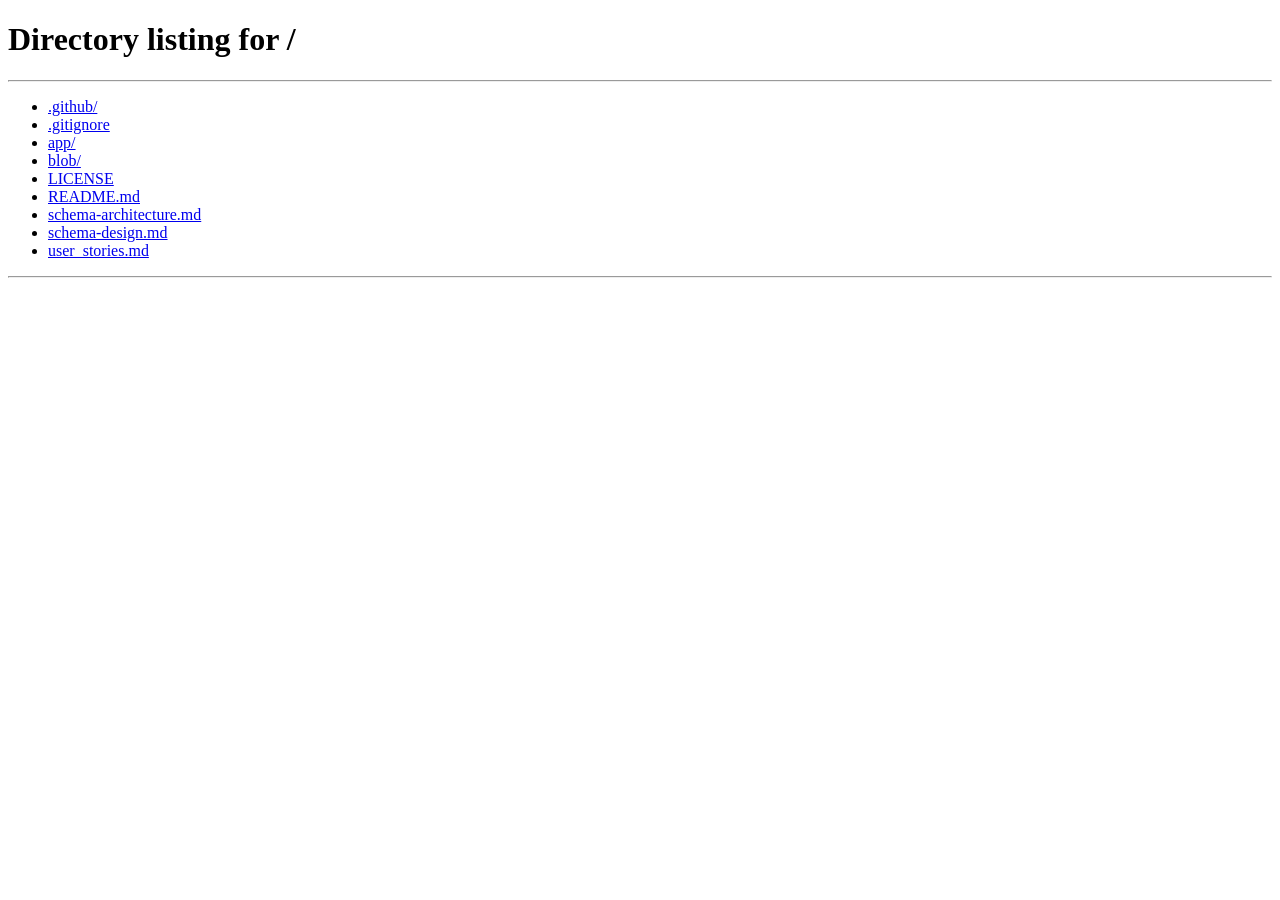
<file: app/src/main/resources/static/pages/addPrescription.html>
<!-- addPrescription.html -->
<!DOCTYPE html>
<html lang="en">

<head>
    <meta charset="UTF-8">
    <link rel="icon" type="image/svg+xml" href="../assets/images/logo/logo.png" />
    <title>DoctorDashboard</title>
    <link rel="stylesheet" href="../assets/css/adminDashboard.css">
    <link rel="stylesheet" href="../assets/css/doctorDashboard.css">
    <link rel="stylesheet" href="../assets/css/addPrescription.css">
    <link rel="stylesheet" href="../assets/css/style.css">
    <script src="../js/render.js" defer></script>
    <script src="../js/util.js" defer></script>
    <script src="../js/components/header.js" defer></script>
    <script src="../js/components/footer.js" defer></script>
    <script type="module" src = "../js/addPrescription.js"></script>

</head>

<body onload="renderContent()">
    <div class="container">
        <div class="wrapper">
            <div id="header"></div>
            <div class="main-content">
                <div class="form-container">
                    <h2 id="heading">Add <span>Prescription</span></h2>
                    <form>
                        <label for="patientName">Patient Name</label>
                        <input type="text" id="patientName" disabled>

                        <label for="medicines">Medicine Names</label>
                        <input type="text" id="medicines" placeholder="e.g. Paracetamol, Vitamin C" required>

                        <label for="dosage">Dosage Instructions</label>
                        <textarea id="dosage" rows="3"
                            placeholder="e.g - Paracetamol"></textarea>

                        <label for="notes">Additional Notes</label>
                        <textarea id="notes" rows="3"
                            placeholder="Any precautions or observations (optional)"></textarea>

                        <button type="submit" class="btn-primary" id="savePrescription">Add Prescription</button>
                        <button type="button" onclick="selectRole('doctor')" class="btn-secondary">Cancel</button>
                    </form>
                </div>
            </div>
            <div id="footer"></div>
        </div>
    </div>
</body>
</html>
</file>
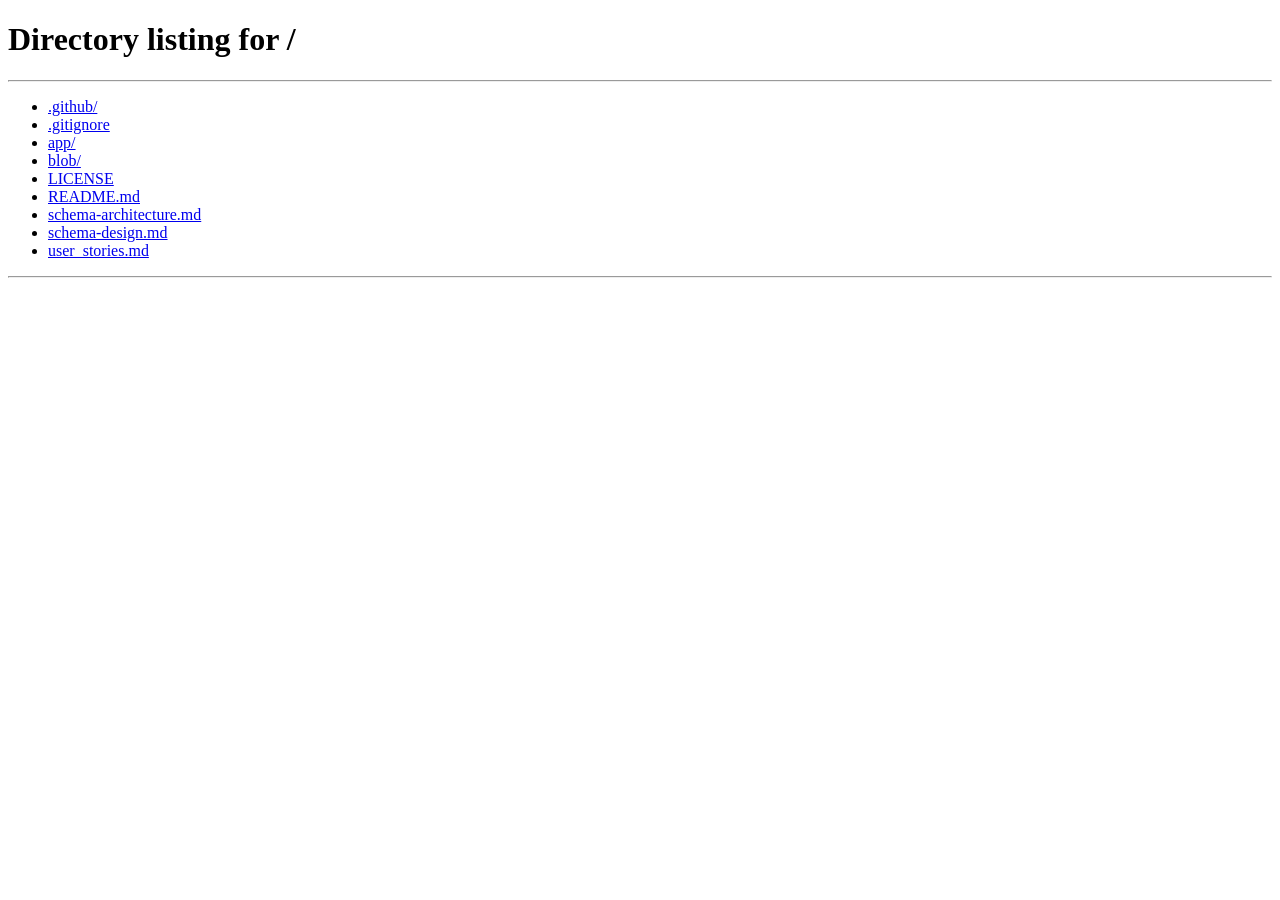
<file: app/src/main/resources/static/pages/loggedPatientDashboard.html>
<!-- loggedPatientDashboard.html -->
<!DOCTYPE html>
<html lang="en">
<head>
    <meta charset="UTF-8">
    <link rel="icon" type="image/svg+xml" href="../assets/images/logo/logo.png" />
    <title>LoggedPatientDashboard</title>
    <link rel = "stylesheet" href = "../assets/css/adminDashboard.css">
    <link rel = "stylesheet" href = "../assets/css/style.css">
    <link rel = "stylesheet" href = "../assets/css/patientDashboard.css">
    <script src = "../js/render.js" defer></script>
    <script src = "../js/util.js" defer></script>
    <script src = "../js/components/header.js" defer></script>
    <script src = "../js/components/footer.js" defer></script>
    <script type = "module" src = "../js/loggedPatient.js" defer></script>
</head>
<body onload="renderContent()">
    <div class="container">
        <div class="wrapper">
            <div id="header"></div>
            <main class="main-content">
                <input type="text" id="searchBar" class="searchBar" placeholder="Search Bar for custom output" />
                <div class="filter-wrapper">
                    <select class="filter-select" id="filterTime">
                        <option value="">Sort by Time</option>
                        <option value="AM">AM</option>
                        <option value="PM">PM</option>
                    </select>
                    <select class="filter-select" id="filterSpecialty">
                        <option value="">Filter by Specialty</option>
                        <option value="Cardiologist">Cardiologist</option>
                        <option value="Dermatologist">Dermatologist</option>
                        <option value="Neurologist">Neurologist</option>
                        <option value="Pediatrician">Pediatrician</option>
                        <option value="Orthopedic">Orthopedic</option>
                        <option value="Gynecologist">Gynecologist</option>
                        <option value="Psychiatrist">Psychiatrist</option>
                        <option value="Dentist">Dentist</option>
                        <option value="Ophthalmologist">Ophthalmologist</option>
                        <option value="Ent">ENT Specialist</option>
                        <option value="Urologist">Urologist</option>
                        <option value="Oncologist">Oncologist</option>
                        <option value="Gastroenterologist">Gastroenterologist</option>
                        <option value="General">General Physician</option>
                    </select>
                </div>
                <div id="content"></div>
            </main>
            <div id="footer"></div>
        </div>
    </div>
</body>
</html>
</file>
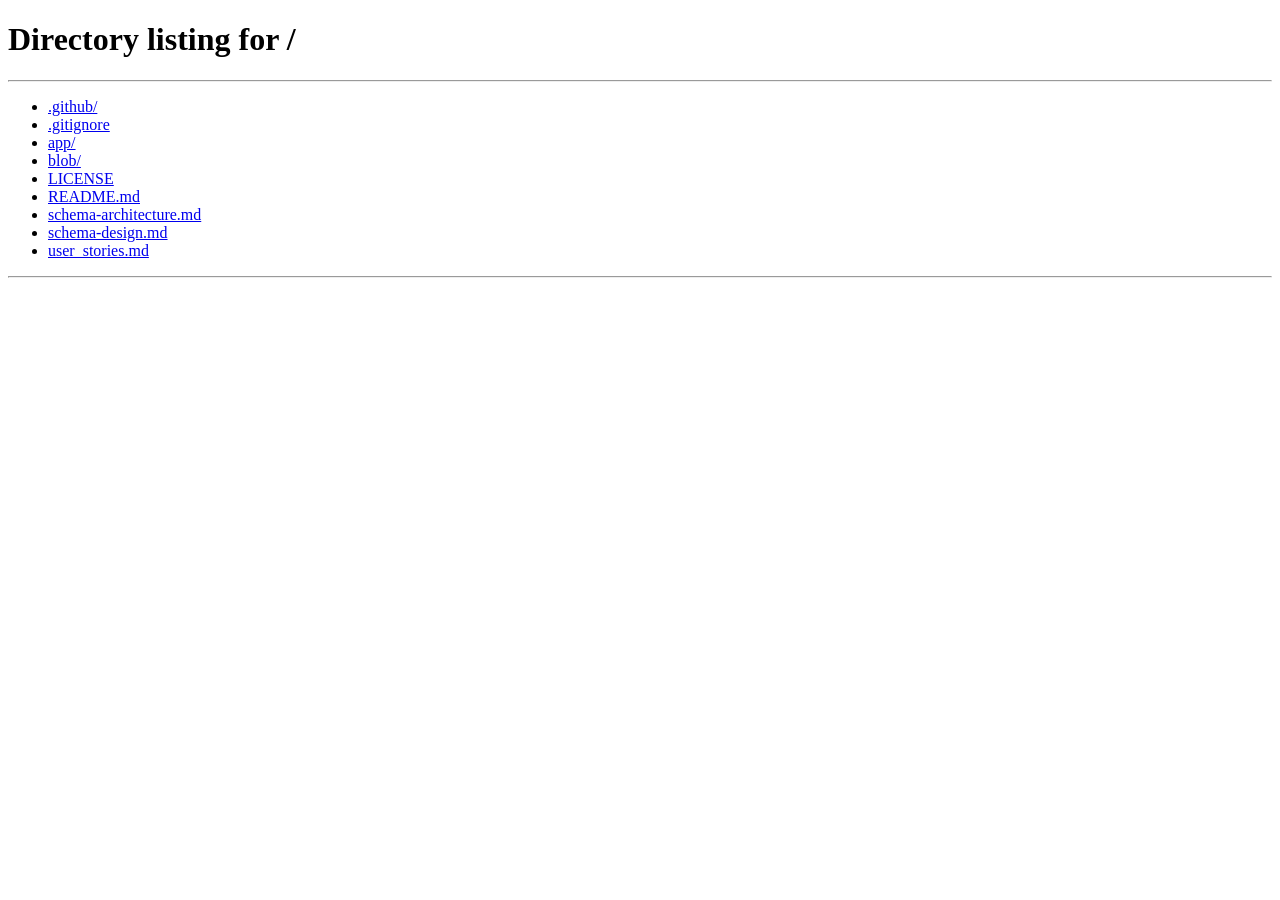
<file: app/src/main/resources/static/pages/patientAppointments.html>
<!-- patientAppointment.html -->
<!DOCTYPE html>
<html lang="en">

<head>
  <meta charset="UTF-8">
  <link rel="icon" type="image/svg+xml" href="../assets/images/logo/logo.png" />
  <title>Patient Appointments</title>
  <link rel="stylesheet" href="../assets/css/adminDashboard.css">
  <link rel="stylesheet" href="../assets/css/doctorDashboard.css">
  <link rel="stylesheet" href="../assets/css/style.css">
  <script src="../js/render.js" defer></script>
  <script src="../js/util.js" defer></script>
  <script src="../js/components/header.js" defer></script>
  <script src="../js/components/footer.js" defer></script>
  <script type="module" src="../js/patientAppointment.js" defer></script>
</head>

<body onload="renderContent()">
  <div class="container">
    <div class="wrapper">
      <div id="header"></div>
      <div class="main-content">
        <h2>Patient <span>Appointment</span></h2>
        <input type="text" id="searchBar" class="searchBar" placeholder="Search Bar for custom output" />
                <div class="filter-wrapper">
                    <select class="filter-select" id="appointmentFilter">
                        <option value="allAppointments">All Appointments</option>
                        <option value="future">Upcoming Appointments</option>
                        <option value="past">Past Appointments</option>
                    </select>
                </div>
        <table id="patientTable">
          <thead class="table-header">
            <tr>
              <th>Patient Name</th>
              <th>Doctor Name</th>
              <th>Date</th>
              <th>Time</th>
              <th>Actions</th>
            </tr>
          </thead>
          <tbody id="patientTableBody">
            <!-- rows will be inserted here dynamically -->
          </tbody>
        </table>
      </div>
      <div id="footer"></div>
    </div>
  </div>
</body>
</html>
</file>
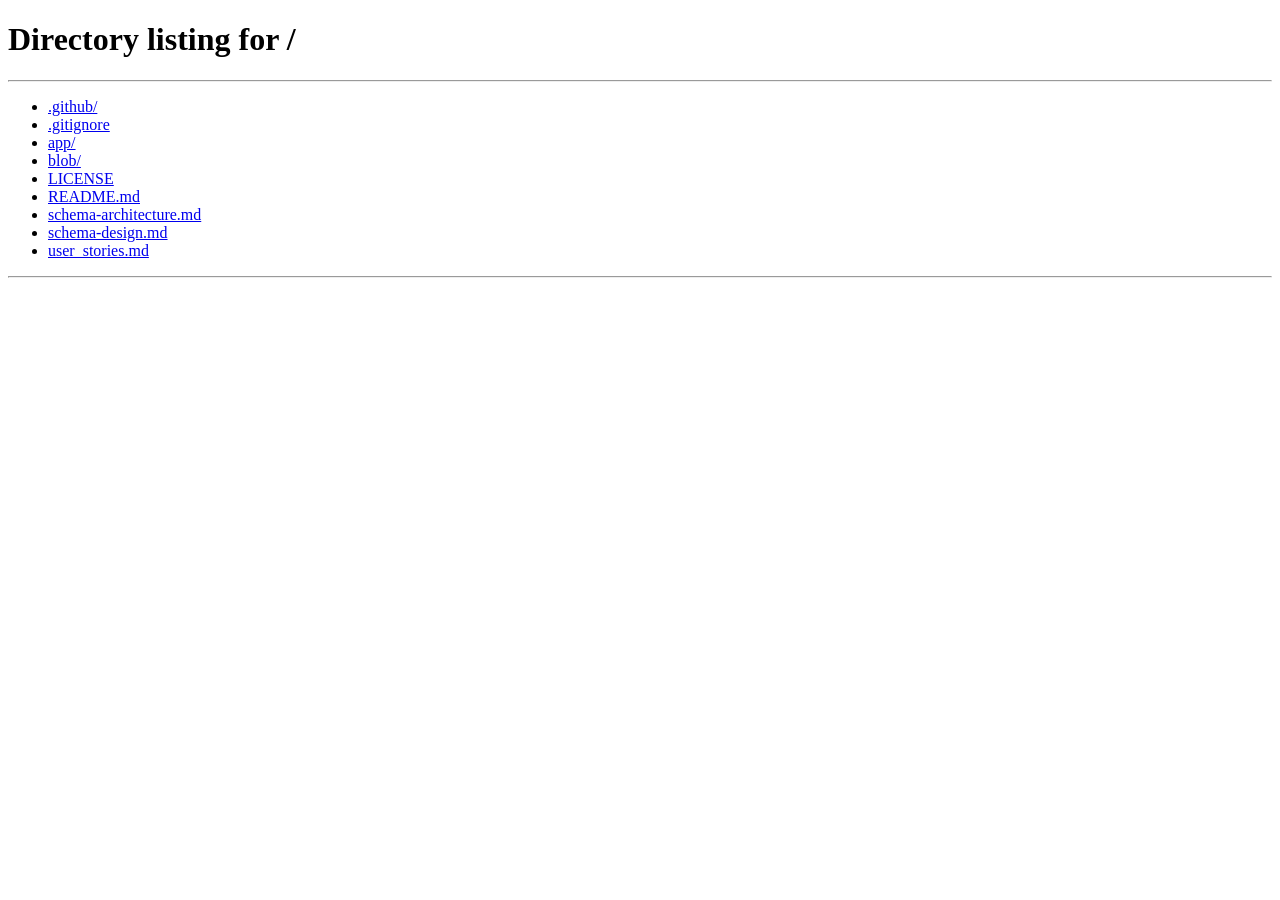
<file: app/src/main/resources/static/pages/patientDashboard.html>
<!-- patientDashboard.html -->
<!DOCTYPE html>
<html lang="en">

<head>
    <meta charset="UTF-8">
    <link rel="icon" type="image/svg+xml" href="../assets/images/logo/logo.png" />
    <title>PatientDashboard</title>
    <link rel="stylesheet" href="../assets/css/adminDashboard.css">
    <link rel="stylesheet" href="../assets/css/style.css">
    <link rel="stylesheet" href="../assets/css/patientDashboard.css">
    <script src="../js/render.js" defer></script>
    <script src="../js/util.js" defer></script>
    <script src="../js/components/header.js" defer></script>
    <script src="../js/components/footer.js" defer></script>
    <script type="module" src="../js/components/modals.js"></script>
</head>

<body onload="renderContent()">
    <div class="container">
        <div class="wrapper">
            <div id="header"></div>
            <main class="main-content">
                <input type="text" id="searchBar" class="searchBar" placeholder="Search Bar for custom output" />
                <div class="filter-wrapper">
                    <select class="filter-select" id="filterTime">
                        <option value="">Sort by Time</option>
                        <option value="AM">AM</option>
                        <option value="PM">PM</option>
                    </select>
                    <select class="filter-select" id="filterSpecialty">
                        <option value="">Filter by Specialty</option>
                        <option value="Cardiologist">Cardiologist</option>
                        <option value="Dermatologist">Dermatologist</option>
                        <option value="Neurologist">Neurologist</option>
                        <option value="Pediatrician">Pediatrician</option>
                        <option value="Orthopedic">Orthopedic</option>
                        <option value="Gynecologist">Gynecologist</option>
                        <option value="Psychiatrist">Psychiatrist</option>
                        <option value="Dentist">Dentist</option>
                        <option value="Ophthalmologist">Ophthalmologist</option>
                        <option value="Ent">ENT Specialist</option>
                        <option value="Urologist">Urologist</option>
                        <option value="Oncologist">Oncologist</option>
                        <option value="Gastroenterologist">Gastroenterologist</option>
                        <option value="General">General Physician</option>
                    </select>
                </div>
                <div id="content"></div>
            </main>
            <div id="footer"></div>
        </div>
    </div>
    <div id="modal" class="modal">
        <div class="modal-content">
            <span class="close" id="closeModal">&times;</span>
            <div id="modal-body"></div>
        </div>
    </div>
    <script type="module" src="../js/patientDashboard.js" defer></script>
</body>

</html>
</file>
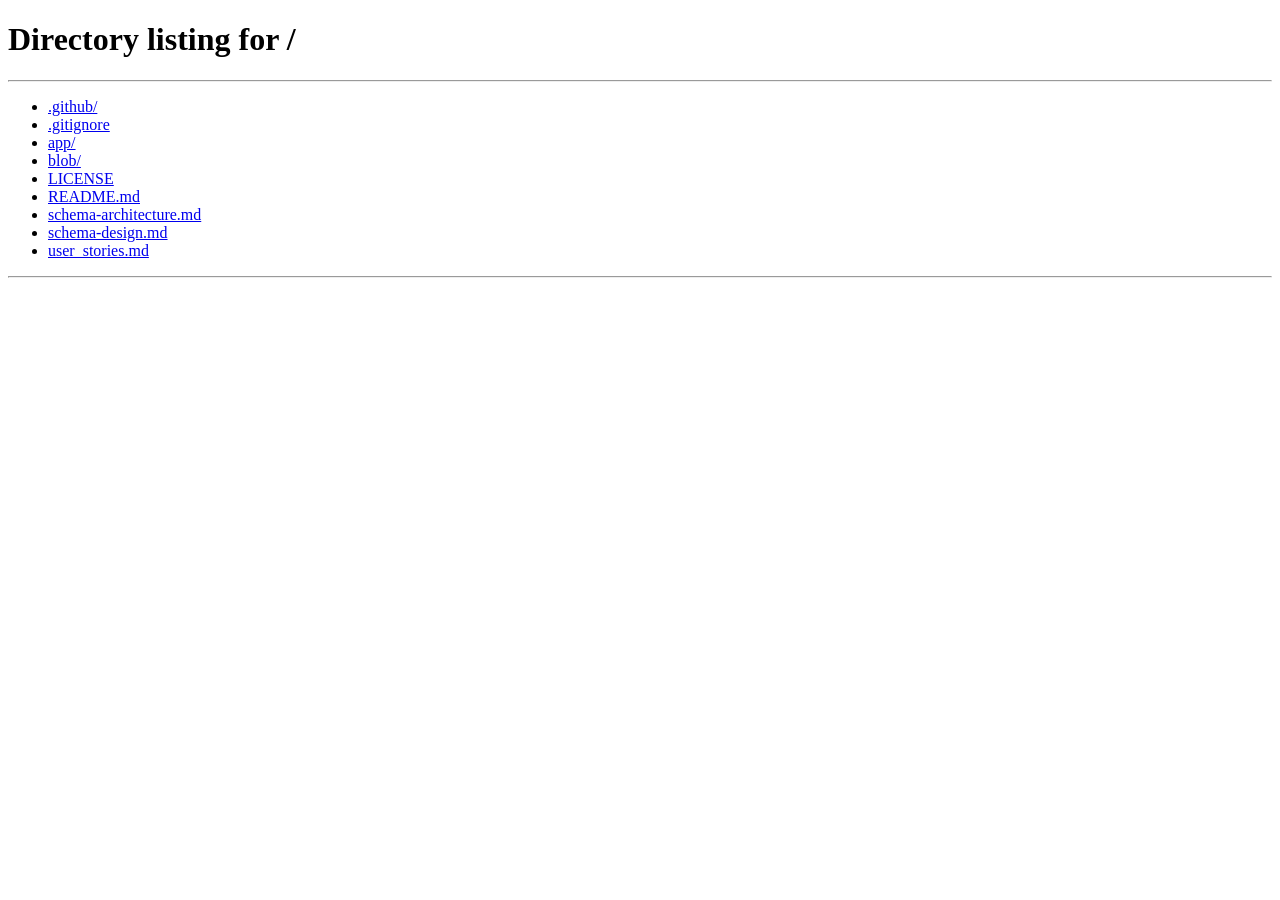
<file: app/src/main/resources/static/pages/patientRecord.html>
<!-- patientRecord.html -->
<!-- for doctor to see patient details -->
<!DOCTYPE html>
<html lang="en">
<head>
    <meta charset="UTF-8">
    <link rel="icon" type="image/svg+xml" href="../assets/images/logo/logo.png" />
    <title>DoctorDashboard</title>
    <link rel = "stylesheet" href = "../assets/css/adminDashboard.css">
    <link rel = "stylesheet" href = "../assets/css/doctorDashboard.css">
    <link rel = "stylesheet" href = "../assets/css/style.css">
    <script src = "../js/render.js" defer></script>
    <script src = "../js/util.js" defer></script>
    <script src = "../js/components/header.js" defer></script>
    <script src = "../js/components/footer.js" defer></script>
    <script type = "module" src = "../js/components/patientRecordRow.js" defer></script>
    <script type = "module" src = "../js/patientRecordServices.js" defer></script>
</head>
<body onload="renderContent()">
    <div class="container">
        <div class="wrapper">
            <div id="header"></div>
            <div class="main-content">
                <h2>Patient <span>Record</span></h2>
                <table id="patientTable">
                  <thead class="table-header">
                    <tr>
                      <th>Date</th>
                      <th>Appointment ID</th>
                      <th>Patient ID</th>
                      <th>Prescription</th>
                    </tr>
                  </thead>
                  <tbody id="patientTableBody"></tbody>
                </table>
              </div>
            <div id="footer"></div>
        </div>
    </div>

</body>  
</html>
</file>
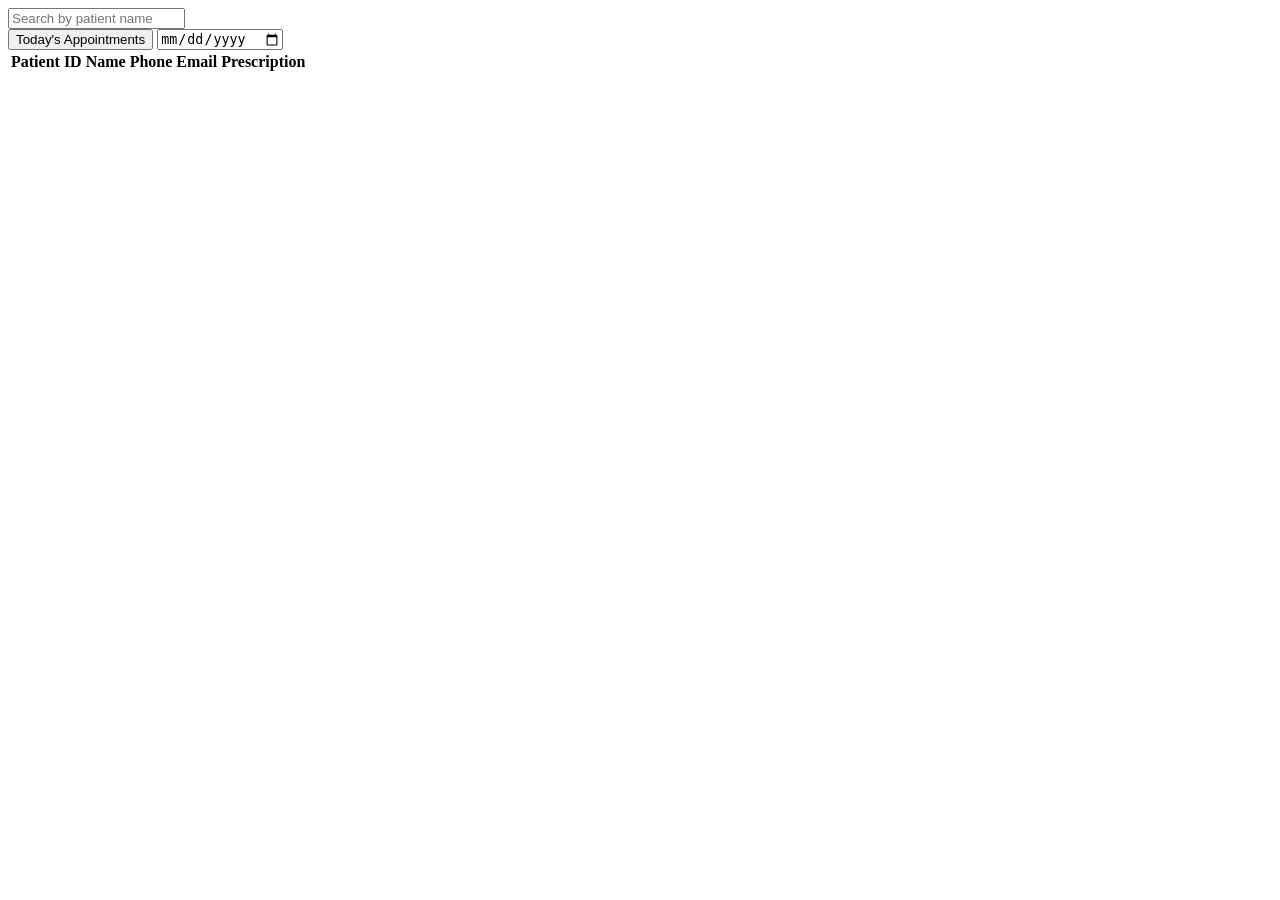
<file: app/src/main/resources/templates/doctor/doctorDashboard.html>
<!DOCTYPE html>
<html lang="en">

<head>
    <meta charset="UTF-8">

    <title>DoctorDashboard</title>

    <link rel="icon" th:href="@{/assets/images/logo/logo.png}">

    <link rel="stylesheet" th:href="@{/assets/css/adminDashboard.css}">
    <link rel="stylesheet" th:href="@{/assets/css/doctorDashboard.css}">
    <link rel="stylesheet" th:href="@{/assets/css/style.css}">

    <!-- Utility -->
    <script th:src="@{/js/render.js}" defer></script>
    <script th:src="@{/js/util.js}" defer></script>

    <!-- Components -->
    <script th:src="@{/js/components/header.js}" defer></script>
    <script th:src="@{/js/components/footer.js}" defer></script>
    <script th:src="@{/js/components/patientRows.js}" defer></script>

    <!-- Services -->
    <script type="module"
            th:src="@{/js/services/patientServices.js}"
            defer></script>

    <!-- Dashboard -->
    <script type="module"
            th:src="@{/js/doctorDashboard.js}"
            defer></script>
</head>

<body>

<div class="container">
    <div class="wrapper">

        <div id="header"></div>

        <main class="main-content">

            <!-- Search -->
            <input
                    type="text"
                    id="searchBar"
                    placeholder="Search by patient name"
            />

            <!-- Filters -->
            <div class="filter-section">

                <button
                        id="todayAppointmentsButton"
                        class="button"
                        type="button">
                    Today's Appointments
                </button>

                <input
                        type="date"
                        id="appointmentDate"
                />

            </div>

            <!-- Patient Records -->
            <div class="table-container">

                <table id="patientTable">

                    <thead>
                    <tr>
                        <th>Patient ID</th>
                        <th>Name</th>
                        <th>Phone</th>
                        <th>Email</th>
                        <th>Prescription</th>
                    </tr>
                    </thead>

                    <tbody id="patientTableBody">
                    </tbody>

                </table>

            </div>

        </main>

        <div id="footer"></div>

    </div>
</div>

</body>
</html>
</file>
<file: app/src/main/resources/static/assets/css/adminDashboard.css>
* {
    margin: 0;
    padding: 0;
    box-sizing: border-box;
}

html,
body {
    height: 100%;
    font-family: Arial, sans-serif;
}

body {
    min-height: 100vh;
    background-color: #f5f5f5;
}

.container {
    width: 100%;
    min-height: 100vh;
}

.wrapper {
    min-height: 100vh;
    display: flex;
    flex-direction: column;
}

.main-content {
    flex: 1;
    padding: 30px;
    display: flex;
    flex-direction: column;
    align-items: center;

    background-image: url("../images/logo/logo.png");
    background-size: cover;
    background-position: center;
    background-attachment: fixed;
}

/* Search */

#searchBar {
    width: 100%;
    max-width: 600px;
    padding: 12px 16px;
    margin-bottom: 20px;

    border: 1px solid #ccc;
    border-radius: 8px;

    font-size: 16px;
    background-color: #fff;
}

#searchBar:focus {
    outline: none;
    border-color: #3498db;
    box-shadow: 0 0 0 3px rgba(52, 152, 219, 0.15);
}

/* Filters */

.filter-section {
    width: 100%;
    max-width: 600px;

    display: flex;
    gap: 15px;

    margin-bottom: 30px;
}

.filter-section select {
    flex: 1;
    padding: 12px;

    border: 1px solid #ccc;
    border-radius: 8px;

    background-color: #fff;
    font-size: 15px;
    cursor: pointer;
}

.filter-section select:focus {
    outline: none;
    border-color: #3498db;
}

/* Buttons */

.button,
.adminBtn {
    padding: 10px 20px;

    border: none;
    border-radius: 7px;

    background-color: #3498db;
    color: #fff;

    font-size: 15px;
    font-weight: 600;

    cursor: pointer;

    transition:
            background-color 0.3s ease,
            transform 0.2s ease;
}

.button:hover,
.adminBtn:hover {
    background-color: #2980b9;
    transform: translateY(-1px);
}

/* Doctor content */

#content {
    width: 100%;
    max-width: 1200px;

    display: flex;
    flex-wrap: wrap;
    justify-content: center;
    gap: 20px;

    padding: 10px;
}

#content > * {
    flex: 0 1 350px;
}

/* Modal */

.modal {
    display: none;

    position: fixed;
    z-index: 1000;

    top: 0;
    left: 0;

    width: 100%;
    height: 100%;

    overflow-y: auto;

    background-color: rgba(0, 0, 0, 0.55);
}

.modal-content,
#modal-body {
    position: relative;

    width: 90%;
    max-width: 500px;

    margin: 7% auto;
    padding: 30px;

    background-color: #fff;
    border-radius: 10px;

    box-shadow: 0 5px 20px rgba(0, 0, 0, 0.25);
}

/* Close button */

.close {
    position: fixed;
    top: 30px;
    right: 40px;

    color: #fff;

    font-size: 35px;
    font-weight: bold;

    cursor: pointer;

    z-index: 1001;
}

.close:hover {
    color: #ddd;
}

/* Modal form */

.modal input,
.modal select {
    width: 100%;

    padding: 12px;
    margin-bottom: 15px;

    border: 1px solid #ccc;
    border-radius: 6px;

    font-size: 15px;
}

.modal input:focus,
.modal select:focus {
    outline: none;

    border-color: #3498db;

    box-shadow: 0 0 0 3px rgba(52, 152, 219, 0.15);
}

.modal button {
    margin-top: 10px;
}

/* Checkbox group */

.checkbox-group {
    display: flex;
    flex-wrap: wrap;
    gap: 10px;

    margin: 15px 0;
}

.checkbox-group label {
    display: flex;
    align-items: center;
    gap: 5px;
}

/* Responsive */

@media (max-width: 768px) {

    .main-content {
        padding: 20px 15px;
        background-attachment: scroll;
    }

    .filter-section {
        flex-direction: column;
        gap: 10px;
    }

    #searchBar,
    .filter-section {
        max-width: 100%;
    }

    #content {
        flex-direction: column;
        align-items: center;
    }

    #content > * {
        width: 100%;
        max-width: 400px;
    }

    .close {
        top: 15px;
        right: 20px;
    }

    #modal-body {
        width: 95%;
        margin: 15% auto;
        padding: 20px;
    }
}

@media (max-width: 480px) {

    .main-content {
        padding: 15px 10px;
    }

    #searchBar {
        font-size: 14px;
    }

    .filter-section select {
        font-size: 14px;
    }

    .button,
    .adminBtn {
        width: 100%;
    }
}
</file>
<file: app/src/main/resources/static/assets/css/doctorDashboard.css>
* {
    margin: 0;
    padding: 0;
    box-sizing: border-box;
}

html,
body {
    height: 100%;
    font-family: Arial, sans-serif;
}

body {
    min-height: 100vh;
    background-color: #f5f5f5;
}

.container {
    width: 100%;
    min-height: 100vh;
}

.wrapper {
    min-height: 100vh;
    display: flex;
    flex-direction: column;
}

.main-content {
    flex: 1;
    width: 100%;
    padding: 30px;

    display: flex;
    flex-direction: column;
    align-items: center;
    gap: 20px;
}

/* Search */

#searchBar {
    width: 100%;
    max-width: 700px;
    padding: 12px 16px;

    border: 1px solid #ccc;
    border-radius: 8px;

    font-size: 16px;
    background-color: #fff;
}

#searchBar:focus {
    outline: none;
    border-color: #017d7e;
    box-shadow: 0 0 0 3px rgba(1, 125, 126, 0.15);
}

/* Filters */

.filter-section {
    width: 100%;
    max-width: 700px;

    display: flex;
    align-items: center;
    justify-content: center;
    gap: 15px;
}

.filter-section button,
.filter-section input {
    padding: 12px 18px;

    border-radius: 7px;
    font-size: 15px;
}

.filter-section button {
    border: none;
    background-color: #015c5d;
    color: #fff;
    cursor: pointer;

    transition:
            background-color 0.2s ease,
            transform 0.2s ease;
}

.filter-section button:hover {
    background-color: #017d7e;
    transform: translateY(-1px);
}

#appointmentDate {
    border: 1px solid #ccc;
    background-color: #fff;
}

#appointmentDate:focus {
    outline: none;
    border-color: #017d7e;
}

/* Patient table */

.table-container {
    width: 100%;
    max-width: 1200px;
    overflow-x: auto;
}

table {
    width: 100%;
    border-collapse: collapse;
    background-color: #fff;
}

thead {
    background-color: rgba(0, 0, 0, 0.7);
    color: #fff;
}

th,
td {
    padding: 14px 12px;
    text-align: left;
    border-bottom: 1px solid #ddd;
}

th {
    font-weight: 600;
}

tbody tr:nth-child(even) {
    background-color: #f7f7f7;
}

tbody tr:nth-child(odd) {
    background-color: #fff;
}

tbody tr:hover {
    background-color: #e8f5f5;
}

/* Prescription button */

.prescription-btn {
    padding: 8px 14px;

    border: none;
    border-radius: 6px;

    background-color: #015c5d;
    color: #fff;

    cursor: pointer;

    transition:
            transform 0.2s ease,
            filter 0.2s ease;
}

.prescription-btn:hover {
    transform: scale(1.05);
    filter: brightness(1.15);
}

/* No patient records */

.noPatientRecord {
    padding: 25px;

    color: #777;
    font-style: italic;
    text-align: center;
}

/* Responsive */

@media (max-width: 768px) {

    .main-content {
        padding: 20px 15px;
    }

    .filter-section {
        flex-direction: column;
        width: 100%;
    }

    .filter-section button,
    .filter-section input {
        width: 100%;
        max-width: 400px;
    }

    .table-container {
        overflow-x: auto;
    }

    table {
        min-width: 700px;
    }

    th,
    td {
        padding: 10px 8px;
        font-size: 14px;
    }
}

@media (max-width: 480px) {

    .main-content {
        padding: 15px 10px;
        gap: 15px;
    }

    #searchBar {
        font-size: 14px;
        padding: 10px 12px;
    }

    .filter-section button,
    .filter-section input {
        font-size: 14px;
        padding: 10px 12px;
    }

    th,
    td {
        font-size: 13px;
    }

    .prescription-btn {
        padding: 7px 10px;
        font-size: 12px;
    }
}
</file>
<file: app/src/main/resources/static/assets/css/addPrescription.css>
/* This is the stylesheet for the addPrescription.html */

.form-container {
    width: 100%; 
    max-width: 600px;
    background: #ffffffc8;
    margin: 50px auto;
    padding: 30px;
    border-radius: 15px;
    box-shadow: 0 4px 12px rgba(0, 0, 0, 0.1);
    animation: fadeIn 0.5s ease-in-out;
  }

  .container h2 {
    text-align: center;
    color: #222;
    font-size: 28px;
    margin-bottom: 25px;
  }

  .container h2 span {
    color: #A62B1F;
  }

  label {
    display: block;
    margin-bottom: 6px;
    font-weight: 500;
    color: #333;
    text-align: left;
    font-size: 13px;
  }

  input, textarea {
    width: 100%;
    padding: 12px;
    resize: vertical;
    margin-bottom: 20px;
    border: 1px solid #cccccc6e;
    border-radius: 8px;
    font-size: 15px;
    outline: none;
    transition: 0.3s;
    font-family: "Verdana";
  }

  input:focus, textarea:focus {
    border-color: #015c5d;
    box-shadow: 0 0 4px #a7f3d0;
    filter: brightness(1.5);
  }

  #patientName{
    background-color: #bdbcbc80;
  }
  .btn-primary {
    background-color: #047857;
    color: #fff;
    padding: 14px;
    width: 100%;
    border: none;
    border-radius: 8px;
    font-size: 16px;
    cursor: pointer;
    transition: 0.3s;
  }

  .btn-primary:hover {
    background-color: #065f46;
  }

  .btn-secondary {
    background-color: transparent;
    color: #333;
    border: 1px solid #ccc;
    padding: 12px;
    width: 100%;
    border-radius: 8px;
    font-size: 15px;
    margin-top: 12px;
    cursor: pointer;
  }

  .btn-secondary:hover{
    color: #fff;
  }

  @keyframes fadeIn {
    from { opacity: 0; transform: translateY(30px); }
    to   { opacity: 1; transform: translateY(0); }
  }
</file>
<file: app/src/main/resources/static/assets/css/style.css>
/* This is the style sheet for global change across the files. */

/* style.css */
.header {
    display: flex;
    justify-content: space-between;
    align-items: center;
    background-color: #f4f4f4;
    color: #333;
    padding: 10px 20px;
    border-bottom: 2px solid #ccc;
    flex-wrap: wrap;
    min-height: 60px;
  }
  
  /* Logo section with image + title */
  .logo-link{
    display: flex;
    align-items: center;
    gap: 10px;
    
  }
  
  .logo-img {
    height: 40px;
    width: auto;
    max-width: 100%;
    object-fit: contain;
  }
  
  /* Logo text / slogan */
  .logo-title {
    font-size: 20px;
    font-weight: bold;
    color: #333;
  }
  
  /* Nav links styling */
  nav a {
    margin-left: 20px;
    margin-right: 20px;
    text-decoration: none;
    color: #333;
    font-weight: bold;
  }
  
  nav a:hover {
    color: #003e3e;
  }
  

  /* Responsive behavior */
  @media (max-width: 600px) {
    .header {
      flex-direction: column;
      align-items: flex-start;
    }
  
    nav {
      margin-top: 10px;
    }
  
    nav a {
      margin-left: 0;
      margin-right: 10px;
    }
  
    .logo-img {
      height: 30px;
    }
  
    .logo-title {
      font-size: 18px;
    }
  }

  .doctorHeader{
    margin-right: 30px
  }
  .doctorHeader:hover{
    color:#A62B1F;
  }
/* Footer Section */
.footer {
    background-color: #f4f4f4;
    color: #fff;
    padding: 40px 20px;
    border-top: 2px solid #f4f4f4;
    
  }
  
  .footer-container {
    display: flex;
    flex-wrap: wrap;
    justify-content: space-between;
    gap: 30px;
    max-width: 1200px;
    margin: 0 auto;
  }
  
  .footer-logo {
    flex: 1 1 250px;
    display: flex;
    flex-direction: column;
    align-items: flex-start;
    gap: 15px;
  }
  
  .footer-logo img {
    height: 50px;
    width: auto;
  }
  
  .footer-logo p {
    font-size: 14px;
    color: #0a0a23;
  }
  
  .footer-links {
    display: flex;
    flex: 2 1 500px;
    justify-content: space-between;
    flex-wrap: wrap;
    gap: 20px;
  }
  
  .footer-column {
    display: flex;
    flex-direction: column;
    gap: 10px;
  }
  
  .footer-column h4 {
    font-size: 16px;
    font-weight: bold;
    margin-bottom: 8px;
    color: #0a0a23;
  }
  
  .footer-column a {
    text-decoration: none;
    color: #0a0a23;
    font-size: 14px;
  }
  
  .footer-column a:hover {
    color: #003e3e;
    transition: color 0.3s ease;
  }
  
  /* Mobile Responsiveness */
  @media (max-width: 768px) {
    .footer-container {
      flex-direction: column;
      align-items: flex-start;
    }
  
    .footer-links {
      flex-direction: column;
      gap: 20px;
    }
  }
  

  .modal {
    display: none;
    position: fixed;
    z-index: 999;
    padding-top: 60px;
    left: 0;
    top: 0;
    width: 100%;
    height: 100%;
    background-color: rgba(0,0,0,0.6);
  }
  
  .modal-content {
    background-color: white;
    margin: auto;
    padding: 30px;
    border-radius: 10px;
    width: 400px;
    position: relative;
  }
  
  .modal-content h2{
    font-size: 32px;
  }

  .close {
    color: #aaa;
    position: absolute;
    right: 20px;
    top: 15px;
    font-size: 28px;
    font-weight: bold;
    cursor: pointer;
  }
  
  .close:hover {
    color: black;
  }



  .dashboard-btn{
    width: 100%;
  }

  .input-field {
    padding: 10px;
    border: 1px solid #ccc;
    font-size: 16px;
    margin-top: 10px;
    margin-bottom: 20px;
    width: 100%;
    appearance: none; /* Remove default OS styles */
    background-color: #fff;
    color: #333;
    cursor: pointer;
    border-radius: 8px;
  }
  
  .input-field:hover {
    border-color: #015c5d;
    background-color: #f0fdfd;
  }
  
  .input-field:focus {
    outline: none;
    border-color: #015c5d;
    box-shadow: 0 0 5px rgba(1, 92, 93, 0.5);
    filter: brightness(1.2);
  }
  
  .select-dropdown option {
    font-size: 16px;
    padding: 10px;
  }
  

  #content {
    display: grid;
    grid-template-columns: repeat(auto-fit, minmax(315px, 1fr));
    gap: 40px;
    padding: 20px;
  }

  .doctor-card {
    display: flex;
    flex-direction: column;
    justify-content: space-between;
    border: 1px solid #ddd;
    border-radius: 10px;
    width:auto;
    overflow: hidden;
    background-color: #fff;
    box-shadow: 0 4px 6px rgba(0,0,0,0.1);
    transition: transform 0.2s ease;
  }
  
  .doctor-card:hover {
    transform: scale(1.02);
  }
  
  .doctor-info {
    padding: 12px;
    flex-grow: 1;
  }
  
  .doctor-info h3 {
    margin-top: 30px;
    font-size: 24px;
    color: #015c5d;
  }
  
  .doctor-info p {
    margin: 20px 0px;
    font-size: 14px;
    color: #555;
  }
  
  .card-actions {
    background-color: #e28282;
    padding: 10px;
    text-align: center;
  }

  .card-actions:hover {
    background-color: #d26969;
  }
  
  .card-actions button {
    background: transparent;
    border: none;
    color: #fff;
    font-weight: bold;
    cursor: pointer;
  }
  
  .card-actions button:hover {
    color: #fff;
    border-color: #015c5d;
  }
  
  #roleSelector {
    width:auto;
    border-radius: 10px;
  }
  
  span {
    color : #A62B1F;
  }

  .searchBar{
    height: 30px;
    padding:20px;
    font-size: 16px;
    margin-bottom: 30px;
    border: 0.2px solid grey;
}

  .searchBar:focus{
    outline: none;
    border-color: #015c5d;
    box-shadow: 0 0 5px rgba(1, 92, 93, 0.697);
}

.filter-wrapper {
  width: 350px;
  display: flex;
  flex-direction: row;
  
}

.filter-select {
  margin-right: 8px;
  width: 100%;
  padding: 8px 12px;
  border: 1px solid #ccc;
  border-radius: 6px;
  background-color: #fff;
  color: #333;
  font-size: 14px;
  background-position: right 10px center;
  background-size: 16px 16px;
  cursor: pointer;
  transition: border-color 0.2s, box-shadow 0.2s;
}

.filter-select:focus {
  border-color: #015c5d;
  box-shadow: 0 0 5px rgba(1, 92, 93, 0.697);
  outline: none;
}

.availabilityLabel{
  margin-bottom: 8px;
}

.availability-container {
  margin-bottom: 1rem;
  
}

.checkbox-group {
  display: flex;
  flex-direction: column;
  gap: 1rem;
  margin-top: 1rem;
}

.checkbox-group label {
  font-weight: 500;
  cursor: pointer;
}

.checkbox-group input[type="checkbox"] {
  margin-right: 0.5rem;
  accent-color: #015c5db8; 
}
</file>
<file: app/src/main/resources/static/assets/css/patientDashboard.css>
/* This is the style sheet for the patientDashboard.html */
  .card-actions {
    background-color: #244557;
    padding: 10px;
    text-align: center;
  }

  .card-actions:hover{
    background-color: #1c3745;
  }
  .ripple-overlay {
    position: fixed;
    width: 20px;
    height: 20px;
    background-color: #1c3745;
    border-radius: 50%;
    z-index: 9999;
    transform: translate(-50%, -50%) scale(0);
    transition: transform 1s ease-out, opacity 1s ease;
  }
  
  .ripple-overlay.active {
    transform: translate(-50%, -50%) scale(150);
    opacity: 1;
  }
  
  .modalApp {
    position: fixed;
  bottom: -100%;
  left: 50%;
  transform: translateX(-50%);
  width: 50%;
  background: #fff;
  padding: 20px;
  z-index: 10000;
  transition: bottom 1.5s ease-in;
  box-shadow: 0 -5px 10px rgba(0, 0, 0, 0.3);
  border-radius: 10px 10px 0 0;
  text-align: center;
  }
  
  .modalApp.active {
    bottom: 0;
  }
  
  .modalApp h2 {
    margin-top: 20px;
  }
  
  .modalApp input {
    display: block;
    margin: 10px auto;
    padding: 10px;
    width: 90%;
    margin-bottom: 40px;
  }

  .modalApp select {
    display: block;
    margin: 10px auto;
    padding: 10px;
    width: 90%;
    margin-bottom: 40px;
  }
  
  .confirm-booking {
    padding: 10px 20px;
    background: #1c3745;
    color: #fff;
    border: none;
    cursor: pointer;
    
  
    
  }
  .confirm-booking:hover {
    filter: brightness(1.2);
    background-color: #1c3745;
  }
</file>
